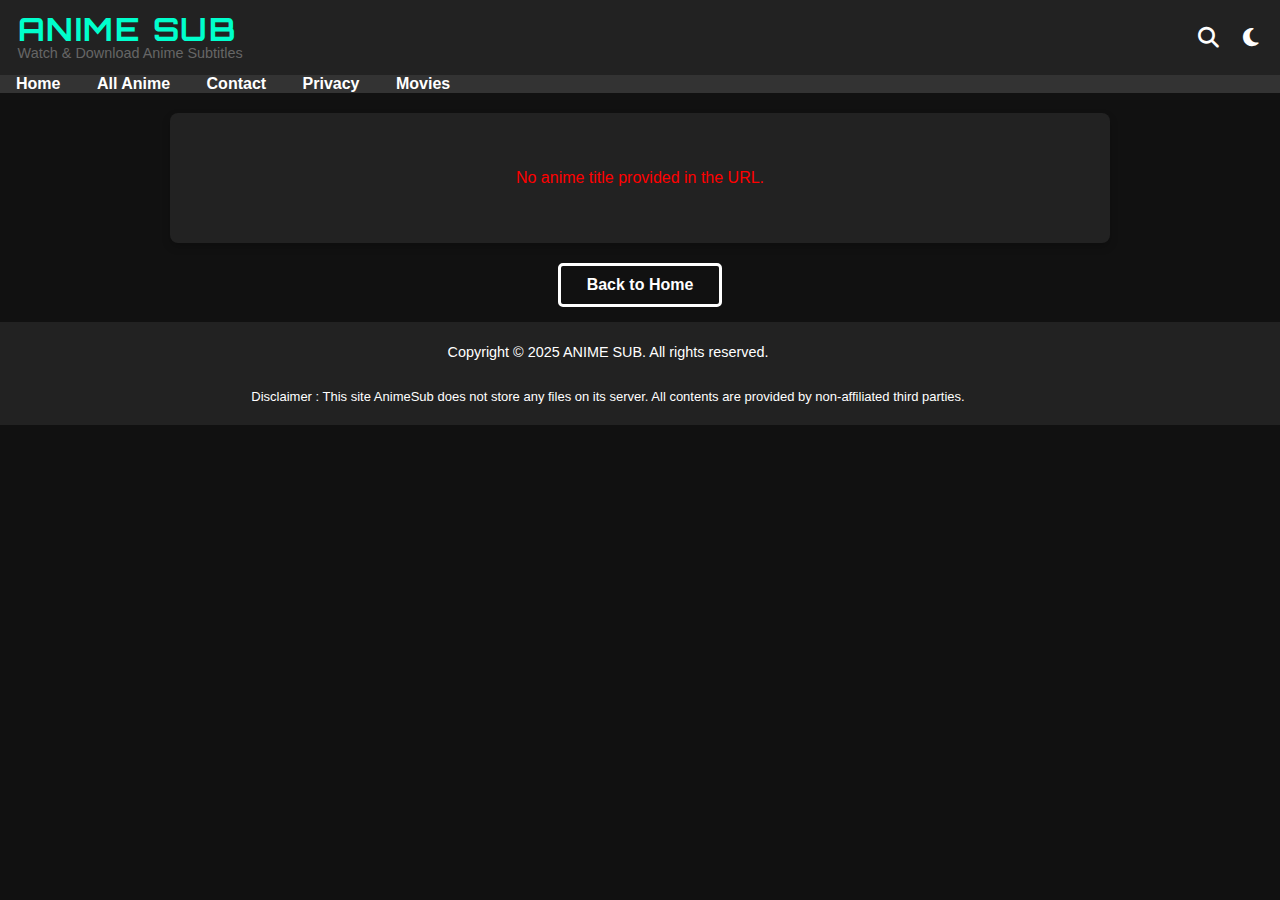
<file: anime-detail.html>
<!DOCTYPE html>
<html lang="en">
<head>
    <meta charset="UTF-8">
    <meta name="viewport" content="width=device-width, initial-scale=1.0">
    <title>Anime Detail</title>
    <link href="https://fonts.googleapis.com/css2?family=Orbitron:wght@700&display=swap" rel="stylesheet">
    <link rel="stylesheet" href="https://cdnjs.cloudflare.com/ajax/libs/font-awesome/6.5.0/css/all.min.css" crossorigin="anonymous" />
    <link rel="stylesheet" href="components.css">
    <style>
/* Page-specific styles for anime-detail.html */
body {
    font-family: Arial, sans-serif;
    background-color: var(--bg-color);
    color: var(--text-color);
    transition: background-color 0.3s, color 0.3s;
    margin: 0;
    padding: 0;
}

.anime-detail-container {
    max-width: 900px;
    margin: 20px auto;
    padding: 20px;
    background-color: var(--card-bg);
    border-radius: 8px;
    box-shadow: 0 4px 8px rgba(0, 0, 0, 0.2);
    text-align: center;
}

.anime-detail-header h1 {
    color: var(--text-color);
    margin-bottom: 10px;
    font-size: 2.2em;
}

.anime-detail-header p {
    color: var(--text-color);
    line-height: 1.6;
    margin-bottom: 20px;
    font-size: 1em;
    text-align: left;
}
.anime-detail-cover {
    max-width: 100%;
    height: auto;
    border-radius: 8px;
    margin-bottom: 20px;
    box-shadow: 0 4px 8px rgba(0, 0, 0, 0.3);
}
.anime-detail-info {
    text-align: left;
    margin-bottom: 20px;
}

.anime-detail-info h2 {
    color: var(--text-color);
    margin-bottom: 5px;
    font-size: 1.8em;
    text-align: left;
    position: relative;
    padding-bottom: 0px;
}

.anime-detail-info ul {
    list-style: none;
    padding: 1rem;
    display: grid;
    grid-template-columns: repeat(auto-fit, minmax(250px, 1fr));
    gap: 0px;
}

.anime-detail-info ul li {
    padding: 0px;
    display: flex;
    align-items: center;
    font-size: 0.95em;
}

.anime-detail-info ul li span:first-child {
    font-weight: bold;

}

.anime-detail-info ul li span:last-child {
    color: var(--text-color);
}

.anime-detail-actions {
    margin-top: 30px;
    text-align: center;
}

.watch-now-btn {
    background-color: var(--accent);
    color: #111;
    padding: 15px 30px;
    border-radius: 8px;
    text-decoration: none;
    font-size: 1.2em;
    font-weight: bold;
    transition: background-color 0.3s ease;
}

.watch-now-btn:hover {
    background-color: #00e6b3;
}

/* Watch Anime Section */
.watch-anime-section, .episode-list-section {
    padding: 20px;
    margin: 20px auto;
    max-width: 900px;
    background-color: var(--card-bg);
    border-radius: 8px;
    box-shadow: 0 4px 8px rgba(0, 0, 0, 0.2);
}

.watch-anime-section h2, .episode-list-section h2 {
    color: var(--accent);
    text-align: center;
    margin-bottom: 20px;
    font-size: 1.8em;
    position: relative;
    padding-bottom: 10px;
}
.watch-anime-section h2::after, .episode-list-section h2::after {
    content: '';
    position: absolute;
    left: 50%;
    bottom: 0;
    transform: translateX(-50%);
    width: 80px;
    height: 3px;
    background-color: var(--accent);
    border-radius: 2px;
}

.episode-nav {
    display: flex;
    justify-content: space-around;
    gap: 15px;
    margin-bottom: 20px;
}
.episode-nav a {border: solid;
    background-color: var(--secondary-bg);
    color: var(--text-color);
    padding: 10px 20px;
    border-radius: 5px;
    text-decoration: none;
    font-weight: bold;
    transition: background-color 0.3s ease;
    flex-grow: 1;
    text-align: center;
}
.episode-nav a:hover {
    background-color: var(--accent);
    color: #111;
}

.video-player-placeholder {
    background-color: #222;
    height: 400px; /* Increased height for better visibility */
    width: 100%;
    border-radius: 8px;
    display: none; /* Hidden by default */
    align-items: center;
    justify-content: center;
    color: var(--muted-text);
    font-size: 1.2em;
}
.video-player-placeholder.active {
    display: flex; /* Show when active class is added */
}

.episode-list-cards {
    width: 100%;
    margin-top: 30px;
    max-height: 400px; /* Adjust as needed */
    overflow-y: auto;
    padding-right: 15px; /* Space for the scrollbar */
    scrollbar-width: thin; /* Firefox */
    scrollbar-color: var(--accent) #333; /* Firefox */
    display: grid;
    grid-template-columns: 1fr; /* Changed to 1fr */
    gap: 10px;
}

/* Webkit (Chrome, Safari) scrollbar styles */
.episode-list-cards::-webkit-scrollbar {
    width: 8px;
}

.episode-list-cards::-webkit-scrollbar-track {
    background: #333;
    border-radius: 4px;
}

.episode-list-cards::-webkit-scrollbar-thumb {
    background-color: var(--accent);
    border-radius: 4px;
    border: 2px solid #333;
}


    .episode-list-item-card {
        background-color: #333;
        border-radius: 6px;
        margin-bottom: 8px;
        padding: 8px;
        display: flex;
        flex-direction: row; /* Changed to row */
        align-items: center;
        gap: 10px; /* Adjust gap as needed */
        cursor: pointer;
        transition: background-color 0.2s;
        box-shadow: 0 1px 3px rgba(0, 0, 0, 0.2);
        min-height: 50px; /* Adjust minimum height */
        overflow: hidden;
        text-align: left; /* Changed to left alignment */
    }

    .episode-list-item-card:hover {
        background-color: #555;
    }

    .episode-item-image {
        width: 80px; /* Adjust image width */
        height: 190px;
        object-fit: cover;
        border-radius: 3px;
        flex-shrink: 0;
    }

    .episode-item-details {
        flex-grow: 1;
        display: flex;
        flex-direction: column;
        align-items: flex-start; /* Align text to the left */
        justify-content: center;
        white-space: nowrap;
        overflow: hidden;
        text-overflow: ellipsis;
        width: 100%;
        text-align: left; /* Ensure text inside is left-aligned */
    }

    .episode-item-title {
        color: var(--text-color);
        font-size: 0.9em;
        margin-bottom: 2px;
        font-weight: bold;
        white-space: nowrap;
        overflow: hidden;
        text-overflow: ellipsis;
        width: 100%;
    }

    .episode-item-number {
        color: var(--accent);
        font-size: 0.8em;
        font-weight: bold;
        white-space: nowrap;
        overflow: hidden;
        text-overflow: ellipsis;
        width: 100%;
    }
/* Responsive adjustments (excluding search results) */
@media (max-width: 768px) {
    .anime-detail-container, .watch-anime-section, .episode-list-section {
        padding: 15px;
        margin: 15px auto;
    }
    .anime-detail-header h1 {
        font-size: 1.8em;
    }
    .anime-detail-info h2, .watch-anime-section h2, .episode-list-section h2 {
        font-size: 1.5em;
    }
    .anime-detail-info ul {
        grid-template-columns: 1fr; /* Stack details vertically */
    }
    .watch-now-btn {
        padding: 12px 25px;
        font-size: 1em;
    }
    .episode-nav a {
        padding: 8px 15px;
        font-size: 0.9em;
    }
    .episode-list-cards {
        grid-template-columns: 1fr; /* Changed to 1fr */
        gap: 8px;
    }
    .episode-item-image {
        height: 60px;
    }
    .episode-item-title {
        font-size: 0.7em;
    }
    .episode-item-number {
        font-size: 0.6em;
    }
}

@media (max-width: 600px) {
    .anime-detail-container, .watch-anime-section, .episode-list-section {
        padding: 10px;
        margin: 10px auto;
    }
    .anime-detail-header h1 {
        font-size: 1.5em;
    }
    .anime-detail-header p {
        font-size: 0.9em;
    }
    .anime-detail-info h2, .watch-anime-section h2, .episode-list-section h2 {
        font-size: 1.3em;
    }
    .anime-detail-info ul li {
        font-size: 0.9em;
        padding: 10px;
    }
    .watch-now-btn {
        padding: 10px 20px;
        font-size: 1em;
    }
    .episode-list-cards {
        grid-template-columns: 1fr; /* Changed to 1fr */
        gap: 6px;
    }
    .episode-item-image {
        height: 50px;
    }
    .episode-item-title {
        font-size: 0.6em;
    }
    .episode-item-number {
        font-size: 0.5em;
    }
}
 .back-button {border: solid;
      width: 118px;
      background-color: var(--secondary-bg)
      color: #111;
      padding: 10px 20px;
      border-radius: 5px;
      text-decoration: none;
      font-weight: bold;
      margin-top: 3
px;
      transition: background-color 0.3s ease;
      align-self: center;
    }

    .back-button:hover {
      background-color: var(--accent);
    }

    </style>
</head>
<body>
    <div id="header-placeholder"></div>
    <div id="nav-placeholder"></div>

    <div id="mainContent">
        <div class="anime-detail-container" id="animeDetailContainer">
            <p style="text-align: center; color: var(--muted-text);">Loading anime details...</p>

            <img src="" alt="Anime Cover" class="anime-detail-cover" id="animeCover">

            <div class="anime-detail-header">
                <h1 id="animeTitle"></h1>
                <p id="animeDescription"></p>
            </div>

            <div class="anime-detail-info">
                <h2>Details</h2>
                <ul id="animeInfoList">
                    </ul>

            </div>
            <div class="anime-detail-actions">
                <a href="#" class="watch-now-btn">Watch Now</a>
            </div>
        </div>
                <a href="index.html" class="back-button" style="display: block; margin: 15px auto; text-align: center; text-decoration: none; color: inherit;">
                    Back to Home
                </a>
        </div>
    <div class="search-results-section" id="searchResultsSection">
        <h2></h2>
        <div class="anime-container" id="searchResultsContainer">
            </div>
    </div>

    <div id="footer-placeholder"></div>

    <script src="animeData.js"></script>
    <script src="components.js"></script>
    <script>
        document.addEventListener('DOMContentLoaded', async () => {
            const urlParams = new URLSearchParams(window.location.search);
            const animeTitle = urlParams.get('title');
            const animeDetailContainer = document.getElementById('animeDetailContainer');
            const videoPlayer = document.getElementById('videoPlayer');
            const currentEpisodeNumberDisplay = document.getElementById('currentEpisodeNumber');

            if (animeTitle && typeof allAnimeList !== 'undefined') {
                const anime = allAnimeList.find(a => a.title === decodeURIComponent(animeTitle));
                if (anime) {
                    displayAnimeDetails(anime);
                    populateEpisodeList(anime.episodes);

                    // Function to handle episode click
                    const episodeCards = document.getElementById('episodeListCards');
                    if (episodeCards) {
                        episodeCards.addEventListener('click', function(event) {
                            const episodeCard = event.target.closest('.episode-list-item-card');
                            if (episodeCard) {
                                const episodeNumber = episodeCard.dataset.episodeNumber;
                                if (episodeNumber) {
                                    // Update the displayed episode number in the video player
                                    currentEpisodeNumberDisplay.textContent = episodeNumber;
                                    // Show the video player
                                    videoPlayer.classList.add('active');
                                    // You would typically load the video source here based on episodeNumber
                                    console.log(`Playing episode: ${episodeNumber}`);
                                }
                            }
                        });
                    }

                } else {
                    if (animeDetailContainer) {
                        animeDetailContainer.innerHTML = '<p style="text-align: center; color: red; padding: 20px;">Anime not found!</p>';
                    }
                    document.querySelector('.watch-anime-section').style.display = 'none';
                    document.querySelector('.episode-list-section').style.display = 'none';
                }
            } else {
                if (animeDetailContainer) {
                    animeDetailContainer.innerHTML = '<p style="text-align: center; color: red; padding: 20px;">No anime title provided in the URL.</p>';
                }
                document.querySelector('.watch-anime-section').style.display = 'none';
                document.querySelector('.episode-list-section').style.display = 'none';
            }
        });

        function populateEpisodeList(episodes) {
            const episodeListCards = document.getElementById('episodeListCards');
            const watchAnimeTitle = document.getElementById('watchAnimeTitle');
            const allEpisodesAnimeTitle = document.getElementById('animeTitle').textContent;
            if (episodeListCards && episodes && episodes.length > 0) {
                watchAnimeTitle.textContent = document.getElementById('animeTitle').textContent;
                // allEpisodesAnimeTitle.textContent = document.getElementById('animeTitle').textContent;
                episodes.forEach(episode => {
                    const episodeCard = document.createElement('div');
                    episodeCard.classList.add('episode-list-item-card');
                    episodeCard.dataset.episodeNumber = episode.episodeNumber; // Store episode number

                    if (episode.thumbnailUrl) {
                        const image = document.createElement('img');
                        image.src = episode.thumbnailUrl;
                        image.alt = `Episode ${episode.episodeNumber} Thumbnail`;
                        image.classList.add('episode-item-image');
                        episodeCard.appendChild(image);
                    }

                    const details = document.createElement('div');
                    details.classList.add('episode-item-details');

                    const title = document.createElement('h3');
                    title.classList.add('episode-item-title');
                    title.textContent = episode.title || `Episode ${episode.episodeNumber}`;
                    details.appendChild(title);

                    const number = document.createElement('span');
                    number.classList.add('episode-item-number');
                    number.textContent = `Episode ${episode.episodeNumber}`;
                    details.appendChild(number);

                    episodeCard.appendChild(details);
                    episodeListCards.appendChild(episodeCard);
                });

                // Set First and Last Episode links
                const firstEpisodeLink = document.getElementById('firstEpisodeLink');
                const lastEpisodeLink = document.getElementById('lastEpisodeLink');
                const firstEpisodeNum = document.getElementById('firstEpisodeNum');
                const lastEpisodeNum = document.getElementById('lastEpisodeNum');

                if (firstEpisodeLink && lastEpisodeLink && firstEpisodeNum && lastEpisodeNum) {
                    firstEpisodeLink.href = `#episode-${episodes[0].episodeNumber}`; // You might want to adjust the link target
                    firstEpisodeNum.textContent = episodes[0].episodeNumber;
                    lastEpisodeLink.href = `#episode-${episodes[episodes.length - 1].episodeNumber}`; // Adjust target
                    lastEpisodeNum.textContent = episodes[episodes.length - 1].episodeNumber;
                }
            } else if (episodeListCards) {
                episodeListCards.innerHTML = '<p>No episodes found for this anime.</p>';
                document.querySelector('.watch-anime-section').style.display = 'none';
            }
        }

        // Assuming displayAnimeDetails function is in components.js and handles basic anime info
        // We need to ensure it also sets the cover image source
    </script>
</body>
</html>
</file>
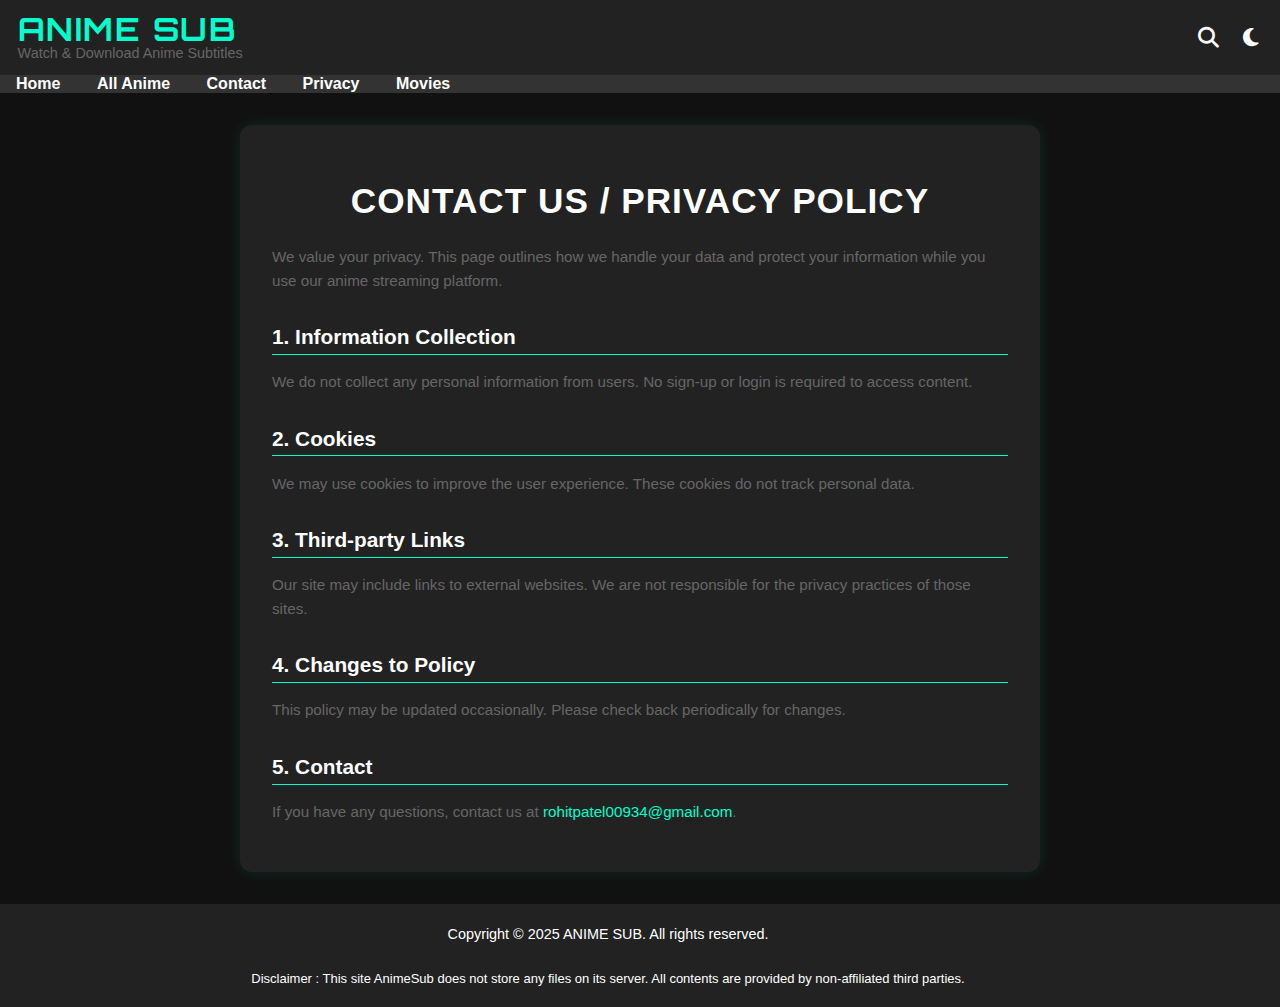
<file: Contact.html>
<!DOCTYPE html>
<html lang="en">
<head>
  <meta charset="UTF-8">
  <meta name="viewport" content="width=device-width, initial-scale=1.0">
  <title>AnimeSub - Contact</title>
  <link href="https://fonts.googleapis.com/css2?family=Orbitron:wght@700&display=swap" rel="stylesheet">
  <link rel="stylesheet" href="https://cdnjs.cloudflare.com/ajax/libs/font-awesome/6.5.0/css/all.min.css" crossorigin="anonymous" />
  <link rel="stylesheet" href="components.css"> <style>
    /* --- General & Theme Styles --- */
    :root {
      --bg-color: #111;
      --text-color: #fff;
      --card-bg: #222;
      --accent: #00ffcc;
      --muted-text: #666;
      --border-color: #444; or) --text-color: #111;
  
    }

    body.light {
      --bg-color: #f0f0f0;
      --text-color: #111;
      --card-bg: #fff;
      --muted-text: #888;
      --border-color: #ddd;
    }

    body {
      font-family: Arial, sans-serif;
      background-color: var(--bg-color);
      color: var(--text-color);
      transition: background-color 0.3s, color 0.3s;
      margin: 0;
      padding: 0;
    }


    .contact-container { 
        background-color: var(--card-bg);
        padding: 2rem;
        border-radius: 12px;
        max-width: 800px;
        width: 90%; /* Responsive width */
        box-shadow: 0 0 15px rgba(0, 255, 204, 0.1);
        margin: 2rem auto; /* Center with top/bottom margin */
        display: block; /* Default to visible when page loads, then controlled by JS */
        box-sizing: border-box;
    }

    .contact-container h1 {
        color: var(--text-color);
        font-size: 2.2rem;
        margin-bottom: 1.5rem;
        text-align: center;
        text-transform: uppercase;
        letter-spacing: 1px;
    }

    .contact-container h2 {
        color: var(--text-color);
        margin-top: 2rem;
        margin-bottom: 0.8rem;
        font-size: 1.3rem;
        border-bottom: 1px solid var(--accent);
        padding-bottom: 0.3rem;
    }

    .contact-container p {
        font-size: 0.95rem;
        line-height: 1.6;
        color: var(--muted-text);
        margin-bottom: 1rem;
    }

    .contact-container ul {
        padding-left: 1.5rem;
        list-style: disc;
        color: var(--muted-text);
        margin-bottom: 1rem;
    }

    .contact-container li {
        margin-bottom: 0.5rem;
    }

    .contact-container a {
        color: var(--accent);
        text-decoration: none;
        transition: color 0.2s ease;
    }

    .contact-container a:hover {
        color: #00e6b3;
        text-decoration: underline;
    }


    /* --- Responsive adjustments --- */
    @media (max-width: 768px) {
        .contact-container {
          padding: 1.5rem;
          width: 95%;
        }
        .contact-container h1 {
          font-size: 1.8rem;
        }
        .contact-container h2 {
          font-size: 1.2rem;
        }
        .contact-container p, .contact-container ul, .contact-container li {
          font-size: 0.95rem;
        }
    }

    @media (max-width: 600px) {
        .contact-container {
            padding: 1rem;
            margin: 1rem auto;
        }
        .contact-container h1 {
            font-size: 1.5rem;
        }
        .contact-container h2 {
            font-size: 1.1rem;
        }
        .contact-container p, .contact-container ul, .contact-container li {
            font-size: 0.85rem;
        }
    }
  </style>
</head>
<body class="dark">
  <div id="header-placeholder"></div>
  <div id="nav-placeholder"></div>

  <div id="mainContent"> <div class="contact-container" id="contactContainer">
      <h1>Contact Us / Privacy Policy</h1>
      <p>We value your privacy. This page outlines how we handle your data and protect your information while you use our anime streaming platform.</p>

      <h2>1. Information Collection</h2>
      <p>We do not collect any personal information from users. No sign-up or login is required to access content.</p>

      <h2>2. Cookies</h2>
      <p>We may use cookies to improve the user experience. These cookies do not track personal data.</p>

      <h2>3. Third-party Links</h2>
      <p>Our site may include links to external websites. We are not responsible for the privacy practices of those sites.</p>

      <h2>4. Changes to Policy</h2>
      <p>This policy may be updated occasionally. Please check back periodically for changes.</p>

      <h2>5. Contact</h2>
      <p>If you have any questions, contact us at <a href="mailto:rohitpatel00934@gmail.com">rohitpatel00934@gmail.com</a>.</p>
    </div>
  </div>

  <div class="search-results-section" id="searchResultsSection">
    <h2></h2>
    <div class="anime-container" id="searchResultsContainer">
    </div>
  </div>

  <div id="footer-placeholder"></div>

  <script src="animeData.js"></script>
  <script src="components.js"></script>
  <script>
    document.addEventListener('DOMContentLoaded', () => {
        applySavedTheme();
        // searchResultsSection और contactContainer की डिस्प्ले को कंट्रोल करने का लॉजिक
        // अब components.js में होना चाहिए।
        // यहां सिर्फ initial state सेट कर सकते हैं, या components.js को ही करने दें।
        const searchResultsSection = document.getElementById('searchResultsSection');
        const contactContainer = document.getElementById('contactContainer');
        const mainContent = document.getElementById('mainContent'); // Added mainContent reference

        // जब पेज लोड हो, तो सर्च रिजल्ट सेक्शन छिपा हो और कांटेक्ट कंटेंट दिख रहा हो
        searchResultsSection.style.display = 'none';
        if (contactContainer) { // Ensure contactContainer exists
            contactContainer.style.display = 'block';
        }
        if (mainContent) { // Ensure mainContent exists
            mainContent.style.display = 'block';
        }
    });

    // applySavedTheme(), toggleTheme(), toggleMenu(), toggleSearchBox()
    // ये सभी फ़ंक्शंस अब components.js में होने चाहिए और Contact.html से हटा दिए गए हैं।
    // अगर वे components.js में नहीं हैं, तो उन्हें वहां ले जाएं।
    // अगर वे पहले से ही components.js में हैं, तो उन्हें यहां दोबारा परिभाषित करने की आवश्यकता नहीं है।

    // Note: 'getAnimeByTitle' and 'allAnimeList' are expected to be defined in 'animeData.js'
    // 'createSearchAnimeCard' should be in components.js as well.
  </script>
</body>
</html>
</file>
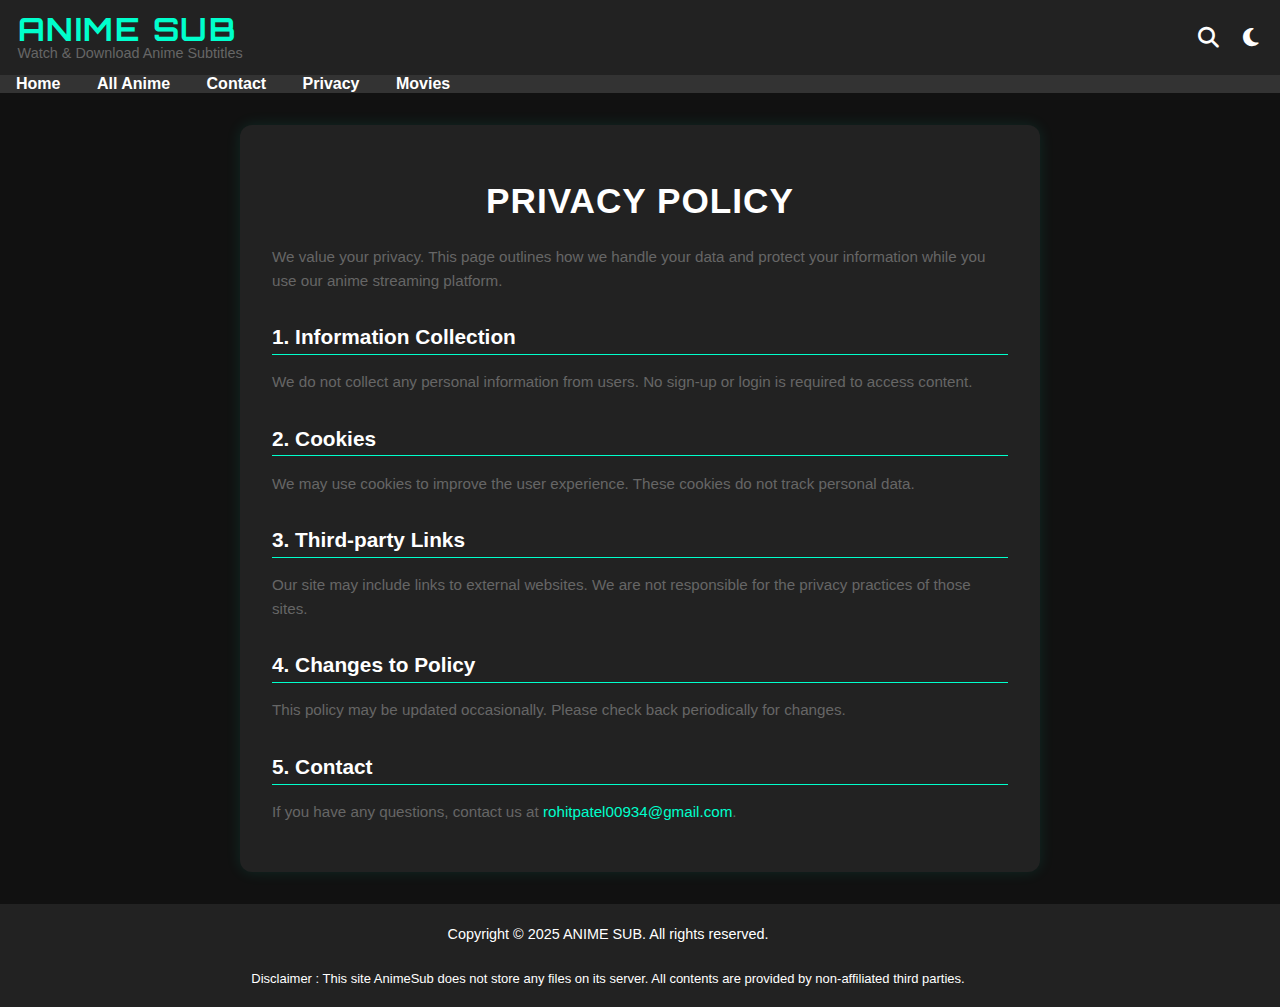
<file: privacy.html>
<!DOCTYPE html>
<html lang="en">
<head>
  <meta charset="UTF-8">
  <meta name="viewport" content="width=device-width, initial-scale=1.0">
  <title>AnimeSub - Privacy Policy</title> <link href="https://fonts.googleapis.com/css2?family=Orbitron:wght@700&display=swap" rel="stylesheet">
  <link rel="stylesheet" href="https://cdnjs.cloudflare.com/ajax/libs/font-awesome/6.5.0/css/all.min.css" crossorigin="anonymous" />
  <link rel="stylesheet" href="components.css"> <style>
    /* --- General & Theme Styles (common, so can remain or move to components.css) --- */
    :root {
      --bg-color: #111;
      --text-color: #fff;
      --card-bg: #222;
      --accent: #00ffcc;
      --muted-text: #666;
      --border-color: #444; /* Added for list items */
    }

    body.light {
      --bg-color: #f0f0f0;
      --text-color: #111;
      --card-bg: #fff;
      --muted-text: #888;
      --border-color: #ddd;
    }

    body {
      font-family: Arial, sans-serif;
      background-color: var(--bg-color);
      color: var(--text-color);
      transition: background-color 0.3s, color 0.3s;
      margin: 0;
      padding: 0;
    }

    /* --- Privacy Container Styles (Specific to this page, so can remain here or move if reused) --- */
    .privacy-container {
        background-color: var(--card-bg);
        padding: 2rem;
        border-radius: 12px;
        max-width: 800px;
        width: 90%; /* Responsive width */
        box-shadow: 0 0 15px rgba(0, 255, 204, 0.1);
        margin: 2rem auto; /* Center with top/bottom margin */
        display: block; /* Default to visible when page loads, then controlled by JS */
        box-sizing: border-box;
    }

    .privacy-container h1 {
        color: var(--text-color);
        font-size: 2.2rem; /* Slightly larger title for policies */
        margin-bottom: 1.5rem;
        text-align: center;
        text-transform: uppercase;
        letter-spacing: 1px;
    }

    .privacy-container h2 {
        color: var(--text-color);
        margin-top: 2rem; /* More space between sections */
        margin-bottom: 0.8rem;
        font-size: 1.3rem; /* Larger subheadings */
        border-bottom: 1px solid var(--accent); /* Underline for headings */
        padding-bottom: 0.3rem;
    }

    .privacy-container p {
        font-size: 0.95rem;
        line-height: 1.6;
        color: var(--muted-text);
        margin-bottom: 1rem;
    }

    .privacy-container ul {
        padding-left: 1.5rem;
        list-style: disc; /* Default disc for bullet points */
        color: var(--muted-text); /* Ensure list text color is muted */
        margin-bottom: 1rem;
    }

    .privacy-container li {
        margin-bottom: 0.5rem;
    }

    .privacy-container a {
        color: var(--accent);
        text-decoration: none;
        transition: color 0.2s ease;
    }

    .privacy-container a:hover {
        color: #00e6b3;
        text-decoration: underline;
    }

    /* --- Responsive adjustments for privacy-container --- */
    @media (max-width: 768px) {
        .privacy-container {
          padding: 1.5rem;
          width: 95%;
        }
        .privacy-container h1 {
          font-size: 1.8rem;
        }
        .privacy-container h2 {
          font-size: 1.2rem;
        }
        .privacy-container p, .privacy-container ul, .privacy-container li {
          font-size: 0.95rem;
        }
    }

    @media (max-width: 600px) {
        .privacy-container {
            padding: 1rem;
            margin: 1rem auto;
        }
        .privacy-container h1 {
            font-size: 1.5rem;
        }
        .privacy-container h2 {
            font-size: 1.1rem;
        }
        .privacy-container p, .privacy-container ul, .privacy-container li {
            font-size: 0.85rem;
        }
    }
  </style>
</head>
<body class="dark">
  <div id="header-placeholder"></div>
  <div id="nav-placeholder"></div>

  <div id="mainContent"> <div class="privacy-container" id="privacyContainer">
      <h1>Privacy Policy</h1>
      <p>We value your privacy. This page outlines how we handle your data and protect your information while you use our anime streaming platform.</p>

      <h2>1. Information Collection</h2>
      <p>We do not collect any personal information from users. No sign-up or login is required to access content.</p>

      <h2>2. Cookies</h2>
      <p>We may use cookies to improve the user experience. These cookies do not track personal data.</p>

      <h2>3. Third-party Links</h2>
      <p>Our site may include links to external websites. We are not responsible for the privacy practices of those sites.</p>

      <h2>4. Changes to Policy</h2>
      <p>This policy may be updated occasionally. Please check back periodically for changes.</p>

      <h2>5. Contact</h2>
      <p>If you have any questions, contact us at <a href="mailto:rohitpatel00934@gmail.com">rohitpatel00934@gmail.com</a>.</p>
    </div>
  </div>

  <div class="search-results-section" id="searchResultsSection">
    <h2></h2>
    <div class="anime-container" id="searchResultsContainer">
    </div>
  </div>

  <div id="footer-placeholder"></div>

  <script src="animeData.js"></script>
  <script src="components.js"></script>
  <script>
    document.addEventListener('DOMContentLoaded', () => {
        applySavedTheme();
        // searchResultsSection और privacyContainer की डिस्प्ले को कंट्रोल करने का लॉजिक
        // अब components.js में होना चाहिए।
        // यहां सिर्फ initial state सेट कर सकते हैं, या components.js को ही करने दें।
        const searchResultsSection = document.getElementById('searchResultsSection');
        const privacyContainer = document.getElementById('privacyContainer'); // Corrected ID
        const mainContent = document.getElementById('mainContent');

        // जब पेज लोड हो, तो सर्च रिजल्ट सेक्शन छिपा हो और प्राइवेसी कंटेंट दिख रहा हो
        searchResultsSection.style.display = 'none';
        if (privacyContainer) {
            privacyContainer.style.display = 'block';
        }
        if (mainContent) {
            mainContent.style.display = 'block';
        }
    });
  </script>
</body>
</html>
</file>
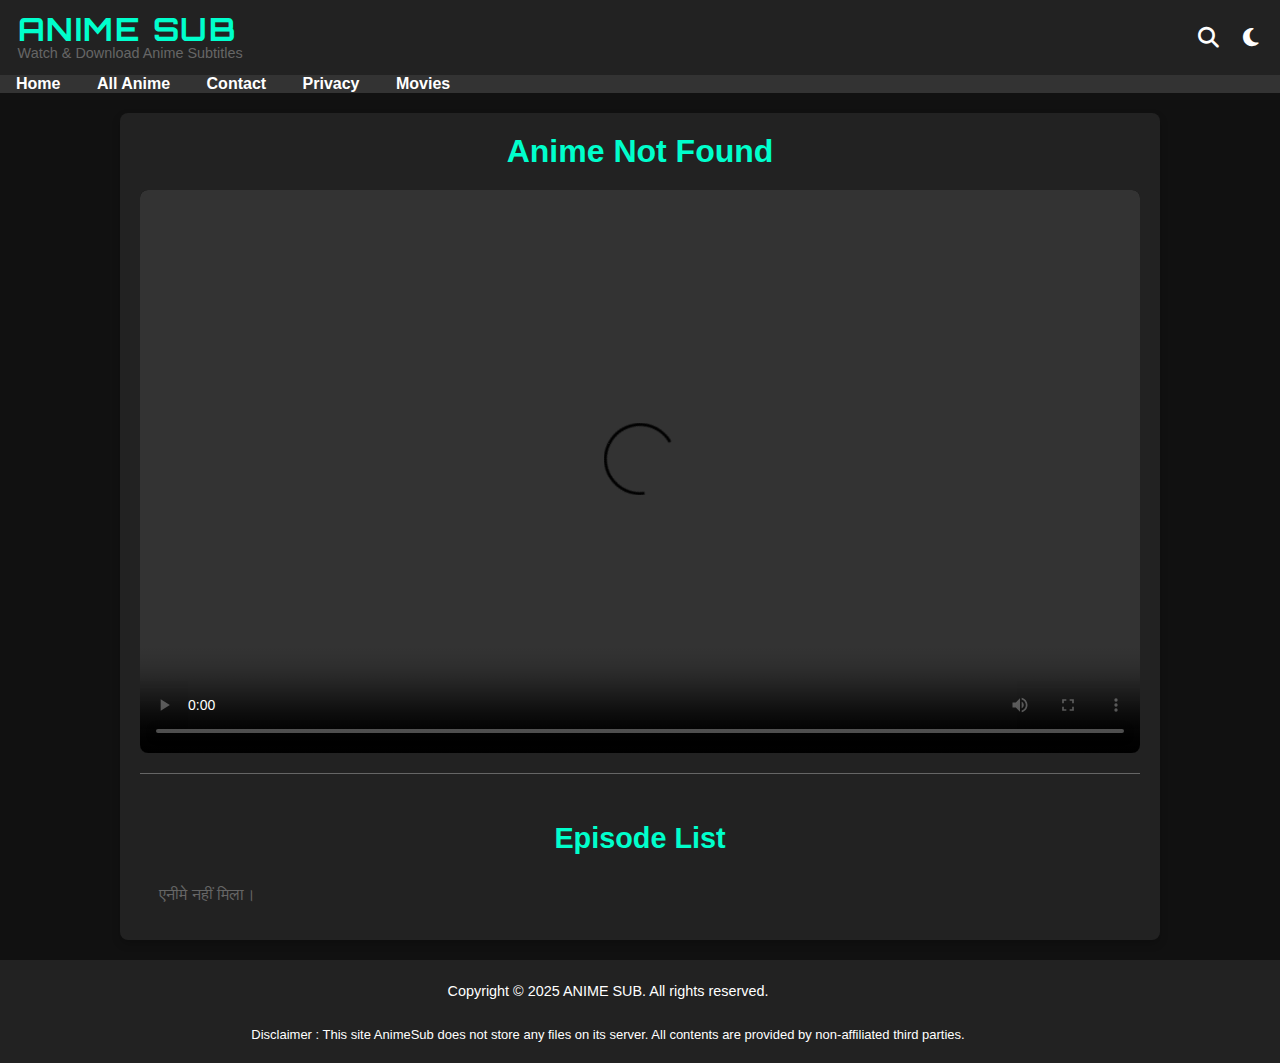
<file: video-player.html>
<!DOCTYPE html>
<html lang="en">
<head>
    <meta charset="UTF-8">
    <meta name="viewport" content="width=device-width, initial-scale=1.0">
    <title>Watch Anime</title>
    <link href="https://fonts.googleapis.com/css2?family=Orbitron:wght@700&display=swap" rel="stylesheet">
    <link rel="stylesheet" href="https://cdnjs.cloudflare.com/ajax/libs/font-awesome/6.5.0/css/all.min.css" crossorigin="anonymous" />
  <link rel="stylesheet" href="components.css">
    <style>
        /* --- General & Theme Styles --- */
        :root {
            --bg-color: #111;
            --text-color: #fff;
            --card-bg: #222;
            --accent: #00ffcc;
            --muted-text: #666;
        }

        body.light {
            --bg-color: #f0f0f0;
            --text-color: #111;
            --card-bg: #fff;
            --muted-text: #888;
        }

        body {
            font-family: Arial, sans-serif;
            background-color: var(--bg-color);
            color: var(--text-color);
            transition: background-color 0.3s, color 0.3s;
            margin: 0;
            padding: 0;
        }

        /* --- Video Player Section Styles --- */
        .video-player-section {
            padding: 20px;
            margin: 20px auto;
            max-width: 1000px;
            background-color: var(--card-bg);
            border-radius: 8px;
            box-shadow: 0 4px 8px rgba(0, 0, 0, 0.2);
        }

        .video-player-section h2 {
            color: var(--accent);
            text-align: center;
            margin-top: 0;
            margin-bottom: 20px;
            font-size: 2em;
        }

        .video-wrapper {
            position: relative;
            padding-bottom: 56.25%; /* 16:9 Aspect Ratio */
            height: 0;
            overflow: hidden;
            background-color: #000;
            border-radius: 8px;
        }

        .video-wrapper video {
            position: absolute;
            top: 0;
            left: 0;
            width: 100%;
            height: 100%;
            border: none;
        }

        /* --- Episode List Styles --- */
        .episode-list-section {
            padding-top: 20px;
            border-top: 1px solid var(--muted-text);
            margin-top: 20px;
        }

        .episode-list-section h3 {
            color: var(--accent);
            margin-bottom: 15px;
            font-size: 1.8em;
            text-align: center;
        }

        .episode-grid {
            display: grid;
            grid-template-columns: repeat(auto-fill, minmax(120px, 1fr));
            gap: 10px;
        }

        .episode-item {
            background-color: var(--bg-color);
            border-radius: 5px;
            text-align: center;
            overflow: hidden;
            transition: transform 0.2s, box-shadow 0.2s;
        }

        .episode-item:hover {
            transform: translateY(-3px);
            box-shadow: 0 5px 10px rgba(0, 0, 0, 0.4);
        }

        .episode-item a {
            display: block;
            padding: 10px;
            text-decoration: none;
            color: var(--text-color);
            font-weight: bold;
            font-size: 0.95em;
        }

        .episode-item a:hover {
            color: var(--accent);
        }

        /* --- Responsive adjustments --- */
        @media (max-width: 768px) {
            .video-player-section {
                padding: 15px;
                margin: 15px auto;
            }

            .video-player-section h2 {
                font-size: 1.8em;
            }

            .episode-grid {
                grid-template-columns: repeat(auto-fill, minmax(90px, 1fr));
            }
        }

        @media (max-width: 600px) {
            .video-player-section {
                padding: 10px;
                margin: 10px auto;
            }
            .video-player-section h2 {
                font-size: 1.5em;
            }
            .episode-list-section h3 {
                font-size: 1.5em;
            }
            .episode-grid {
                grid-template-columns: repeat(auto-fill, minmax(70px, 1fr));
                gap: 5px;
            }
            .episode-item a {
                font-size: 0.85em;
                padding: 8px;
            }
        }
    </style>
</head>
<body class="dark">
  <div id="header-placeholder"></div>
  <div id="nav-placeholder"></div>

    <div id="mainContent"> <div class="video-player-section" id="videoPlayerSection">
            <h2 id="currentAnimeTitle"></h2>
            <div class="video-wrapper">
                <video id="animeVideoPlayer" controls autoplay>
                    Your browser does not support the video tag.
                </video>
            </div>
            <div class="episode-list-section">
                <h3>Episode List</h3>
                <div class="episode-grid" id="episodeListGrid">
                </div>
            </div>
        </div>
    </div>

  <div class="search-results-section" id="searchResultsSection">
    <h2></h2>
    <div class="anime-container" id="searchResultsContainer">
    </div>
  </div>

  <div id="footer-placeholder"></div>

  <script src="animeData.js"></script>
  <script src="components.js"></script>
    <script>
        document.addEventListener('DOMContentLoaded', () => {
            applySavedTheme();
            loadVideoPlayer(); // Load video player and episode list
            // setupSearchFunctionality() is now in components.js or handled globally
        });

        function applySavedTheme() {
            const savedTheme = localStorage.getItem('theme');
            if (savedTheme === 'light') {
                document.body.classList.add('light');
            } else {
                document.body.classList.remove('light');
            }
        }

        // --- Function: Load Video Player ---
        function loadVideoPlayer() {
            const urlParams = new URLSearchParams(window.location.search);
            const animeTitle = decodeURIComponent(urlParams.get('title') || '');
            const episodeNum = parseInt(urlParams.get('ep'));

            const anime = getAnimeByTitle(animeTitle); // Assuming getAnimeByTitle is in animeData.js
            const videoPlayer = document.getElementById('animeVideoPlayer');
            const currentAnimeTitleElem = document.getElementById('currentAnimeTitle');
            const episodeListGrid = document.getElementById('episodeListGrid');

            if (anime) {
                const selectedEpisode = anime.episodes.find(ep => ep.episodeNum === episodeNum);

                if (selectedEpisode && selectedEpisode.videoUrl) {
                    currentAnimeTitleElem.textContent = `${anime.title} - Episode ${selectedEpisode.episodeNum}: ${selectedEpisode.title}`;
                    videoPlayer.src = selectedEpisode.videoUrl;
                    videoPlayer.load();
                    videoPlayer.play();

                    renderVideoEpisodeList(anime, episodeNum);
                } else {
                    currentAnimeTitleElem.textContent = `${anime.title} - Episode Not Found`;
                    videoPlayer.src = '';
                    episodeListGrid.innerHTML = '<p style="color: var(--muted-text); text-align: center;">वीडियो स्रोत उपलब्ध नहीं है या एपिसोड नहीं मिला।</p>';
                }
            } else {
                currentAnimeTitleElem.textContent = 'Anime Not Found';
                videoPlayer.src = '';
                episodeListGrid.innerHTML = '<p style="color: var(--muted-text); text-align: center;">एनीमे नहीं मिला।</p>';
            }
        }

        // --- Function: Render Episode List for Video Player Page ---
        function renderVideoEpisodeList(anime, currentEpisodeNum) {
            const episodeListGrid = document.getElementById('episodeListGrid');
            episodeListGrid.innerHTML = '';

            if (anime && anime.episodes && anime.episodes.length > 0) {
                const sortedEpisodes = [...anime.episodes].sort((a, b) => a.episodeNum - b.episodeNum);

                sortedEpisodes.forEach(episode => {
                    const episodeItem = document.createElement('div');
                    episodeItem.className = 'episode-item';

                    if (episode.episodeNum === currentEpisodeNum) {
                        episodeItem.style.backgroundColor = 'var(--accent)';
                        episodeItem.style.color = '#111';
                    }

                    episodeItem.innerHTML = `
                        <a href="video-player.html?title=${encodeURIComponent(anime.title)}&ep=${episode.episodeNum}"
                           ${episode.episodeNum === currentEpisodeNum ? 'style="color: #111;"' : ''}>
                            Ep ${episode.episodeNum}
                        </a>
                    `;
                    episodeListGrid.appendChild(episodeItem);
                });
            } else {
                episodeListGrid.innerHTML = '<p style="color: var(--muted-text); text-align: center;">कोई एपिसोड उपलब्ध नहीं है।</p>';
            }
        }
    </script>
</body>
</html>
</file>
<file: components.css>
/* components.css */
:root {
    --bg-color: #111;
    --text-color: #fff;
    --card-bg: #222;
    --accent: #00ffcc;
    --muted-text: #666;
    --secondary-bg: #333; /* Added for genre/season items, detail list items */
}

body.light {
    --bg-color: #f0f0f0;
    --text-color: #111;
    --card-bg: #fff;
    --muted-text: #888;
    --secondary-bg: #e0e0e0;
}

/* Base Body Styles */
body {
    font-family: Arial, sans-serif;
    background-color: var(--bg-color);
    color: var(--text-color);
    transition: background-color 0.3s, color 0.3s;
    margin: 0;
    padding: 0;
}

/* Header Styles */
.header-bar {
    display: flex;
    justify-content: space-between;
    align-items: center;
    padding: 0.8rem;
    background-color: var(--card-bg);
}

.site-branding a {
    text-decoration: none;
    color: inherit;
}

.logo {
    padding: 0 0.3rem;
    margin: 0;
    font-family: 'Orbitron', sans-serif;
    font-size: 2rem;
    color: var(--accent);
    letter-spacing: 1.5px;
    line-height: 1; /* Adjust to prevent extra space */
}

.tagline {
    margin: 0.01rem 0.3rem 0;
    font-size: 0.9rem;
    color: var(--muted-text);
    line-height: 1.2;
}

.right-icons {
    display: flex;
    gap: 0.5rem;
}

.icon-button {
    background: none;
    border: none;
    color: var(--text-color); /* Use text-color for default icon color */
    font-size: 1.3rem;
    cursor: pointer;
    padding: 0.5rem;
    transition: color 0.2s;
}

.icon-button:hover {
    color: var(--accent);
}

/* Navigation Styles */
nav {
    background-color: var(--secondary-bg); /* Use secondary-bg for nav */
    display: flex;
    justify-content: space-between;
    align-items: center;
    padding: 0rem 0rem;
    flex-wrap: wrap;
}



nav a {
    color: var(--text-color);
    text-decoration: none;
    font-weight: bold;
    padding: 1rem 1rem;
    transition: color 0.2s;
}

nav a:hover {
    color: var(--accent);
}

    .menu-toggle {
      display: none;
    }

    @media (max-width: 768px) {
      .menu-toggle {
        display: block;
      }

      .nav-links {
        display: none;
        flex-direction: column;
        width: 100%;
        background-color: #333;
        padding: 1rem 0;
        text-align: center;
      }

      .nav-links a {
        padding: 0.5rem 1rem;
      }

      .nav-links.show {
        display: flex;
      }
    }

/* Search Box Styles */
.search-box {
    padding: 1rem;
    background-color: var(--card-bg); /* Use card-bg for search box */
    display: none; /* Hidden by default, shown by JS */
}

.search-wrapper {
    position: relative;
    display: flex;
    justify-content: center;
    align-items: center;
    width: 100%;
}

.search-wrapper input {
    width: 100%;
    max-width: 600px;
    padding: 0.6rem 2.8rem 0.6rem 1.2rem;
    font-size: 1rem;
    border-radius: 5px;
    border: none;
    box-sizing: border-box;
    background-color: var(--bg-color); /* Input background */
    color: var(--text-color); /* Input text color */
}

.search-wrapper input::placeholder {
    color: var(--muted-text);
}

.search-icon-inside {
    position: absolute;
    right: calc(50% - (min(600px, 100%) / 2) + 16px); /* Adjust for padding and input width */
    color: var(--accent);
    font-size: 1.2rem;
    cursor: pointer;
}

/* Footer Styles */
footer {
    background-color: var(--card-bg); /* Use card-bg for footer */
    color: var(--text-color);
    padding: 0.5rem 0.5rem;
    text-align: center;
    font-size: 0.9rem;

}

.footer-content {
    max-width: 1200px;
    display: flex;
    flex-direction: column;
    align-items: center;
    gap: 1px;
}

/* General Section Title Styling (used in index.html, anime-detail.html, all-anime.html) */
.section-title {
    color: var(--text-color);
    margin-bottom: 20px;
    font-size: 1.8em;
    text-align: left;
    position: relative;
    padding-bottom: 10px;
}
/* Responsive adjustments for common components */
@media (max-width: 768px) {
    .menu-toggle {
        display: block; /* Show menu toggle on smaller screens */
        order: 1; /* Order toggle to appear first in nav */
    }

    .nav-links {
        display: none; /* Hide navigation links by default */
        flex-direction: column;
        width: 100%;
        background-color: var(--secondary-bg);
        padding: 1rem 0;
        text-align: center;
        order: 2; /* Order links below toggle */
    }

    .nav-links.show { /* For JS to toggle */
        display: flex;
    }

    nav {
        flex-wrap: wrap; /* Allow nav items to wrap */
    }
    .search-icon-inside {
        right: calc(50% - (min(600px, 100%) / 2) + 16px); /* Ensure consistent position */
    }
}

@media (max-width: auto) {
    .header-bar {
        flex-direction: column;
        align-items: flex-start;
    }
    .right-icons {
        align-self: flex-end; /* Push icons to the right */
        margin-top: -30px; /* Adjust if needed to align with logo */
    }
    .logo {
        font-size: 1.8rem;
    }
    .tagline {
        font-size: 0.8rem;
    }
    .search-icon-inside {
        right: 25px; /* Adjust for smaller screens without max-width */
    }
}
/* Search Results Section (for search on this page, or global search) */
.search-results-section {
    padding: 1rem;
    margin: 1rem auto;
    max-width: 1000px;
    border-radius: 10px;
    background-color: var(--card-bg);
    box-shadow: 0 4px 8px rgba(0, 0, 0, 0.2);
    display: none; /* Hidden by default, shown when searching */
}
.search-results-section h2 {
    color: var(--text-color);
    text-align: center;
    margin-bottom: 20px;
}
.search-results-section .anime-container {
    display: grid;
    grid-template-columns: repeat(auto-fill, minmax(250px, 1fr)); /* Larger cards for search results */
    gap: 1.5rem;
}
.search-results-section .anime-card {
      width: 410px;
      height: 5rem;
      display: flex;
      flex-direction: row;
      background-color: var(--card-bg);
      box-shadow: 0 0 5px rgba(0, 0, 0, 0.1);
      border-radius: 8px;
      overflow: hidden;
      align-items: center;
      padding: 1rem 1.5rem;
      gap: 15px;
      margin-bottom: 10px;
}
.search-results-section .anime-card img {
    width: 70px; /* Fixed width for image in search results */
    height: 100px;
    object-fit: cover;
    border-radius: 4px;
    margin-right: 15px;
}
.search-results-section .anime-card h3 {
    display: none;
}
.search-results-section .anime-card .card-actions {
    display: none; /* Hide episode/sub buttons in search results card */
}
.search-results-section .anime-info {
    text-align: left;
    flex-grow: 1;
    display: flex;
    flex-direction: column;
    justify-content: center;
}
.search-results-section .anime-info .anime-title {
    font-size: 0.9rem;
    margin-top: 5px;
    text-align: left;
    max-width: none;
    -webkit-line-clamp: 2; /* Limit title to 2 lines */
    height: auto;
}
.search-results-section .anime-info .status-episode {
    font-size: 0.7em;
    color: var(--muted-text);
    margin-top: 5px;
}
.search-results-section .anime-info .status-episode.complete {
    color: lightgreen;
}
.search-results-section .anime-info .status-episode.ongoing {
    color: orange;
}
.search-results-section .anime-info .genre {
    font-size: 0.7em;
    color: var(--muted-text);
    margin-top: 5px;
    -webkit-line-clamp: 2;
    overflow: hidden;
    text-overflow: ellipsis;
    display: -webkit-box;
    -webkit-box-orient: vertical;
}

/* Responsive adjustments for search results */
@media (max-width: 600px) {
  .search-results-section .anime-container {
    grid-template-columns: 1fr; /* Single column on very small screens */
    gap: 0.8rem;
  }
  .search-results-section .anime-card {
    align-items: flex-start; /* Keep items aligned to the start (left) */
    text-align: left; /* Keep text aligned to the left */
    padding: 10px;
  }
  .search-results-section .anime-card img {
    margin-right: 15px; /* Add margin back if removed by column layout */
    margin-bottom: 0; /* No bottom margin when row */
    width: 70px; /* Revert to larger image size if desired */
    height: 90px;
  }
  .search-results-section .anime-info {
    text-align: left; /* Ensure text is left-aligned */
  }
  .search-results-section .anime-info .anime-title,
  .search-results-section .anime-info .status-episode,
  .search-results-section .anime-info .genre {
    text-align: left; /* Ensure text is left-aligned */
  }
}
</file>
